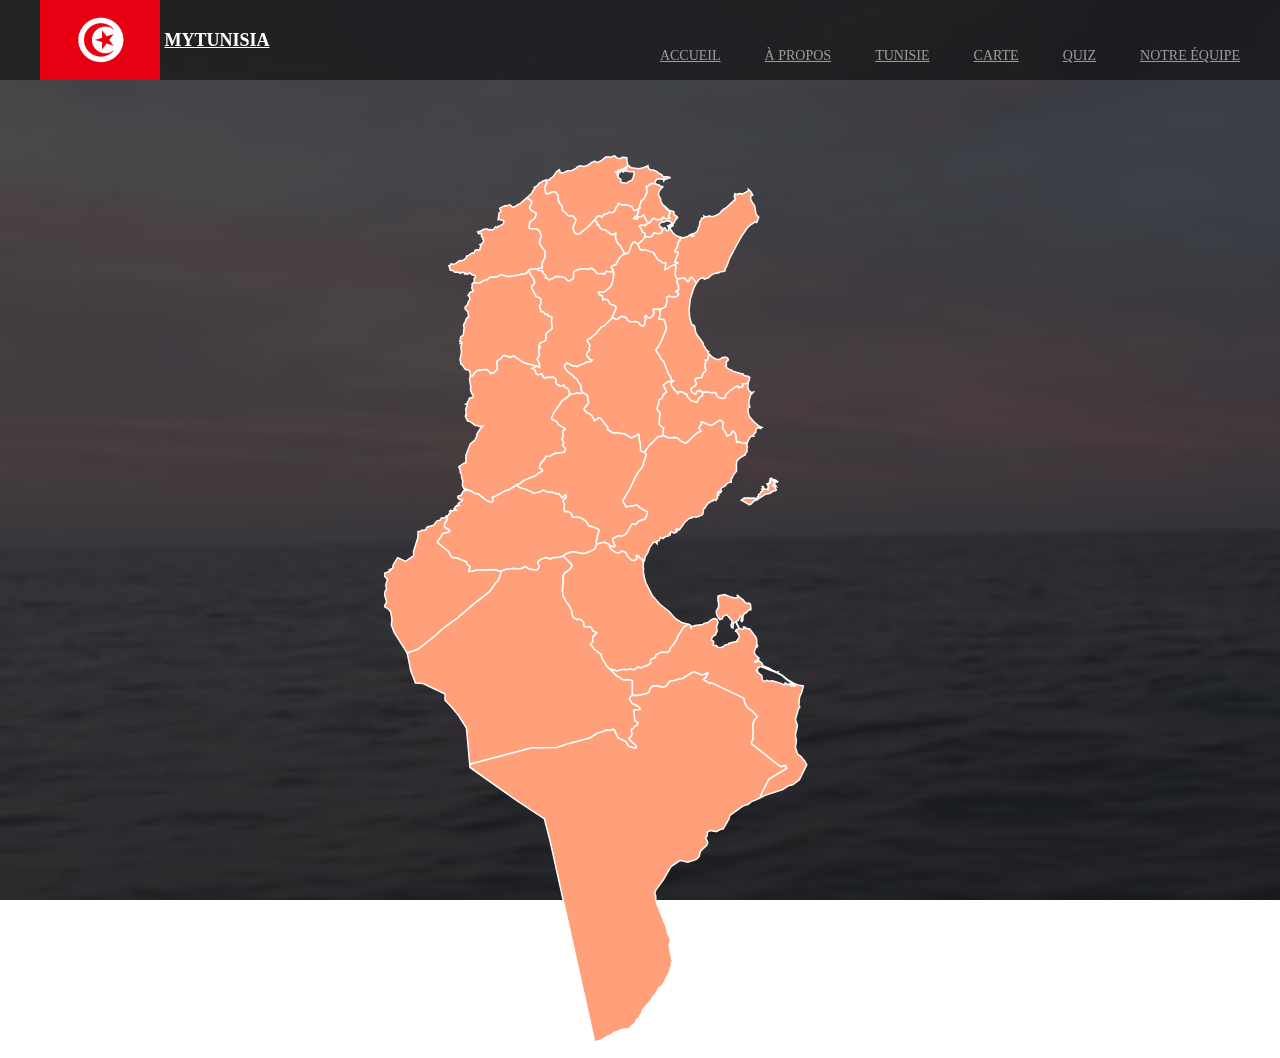
<file: carte.html>
<!DOCTYPE html>
<html>

<head>
	<meta charset="utf-8">
	<meta name="viewport" content="width=device-width, initial-scale=1.0, maximum-scale=1.0, minimal-ui"/>

	<link rel="stylesheet" href="carte.css">
</head>



<body>
	
    <nav class="nav">
        <span id="brand">
        <img src="flag.png" width="120" height="80">
            <a href="index.html">MyTunisia</a>
      </span>

        <ul id="menu">
            <li><a href="index.html">Accueil</a></li>
            <li><a href="index.html">À propos</a></li>
            <li><a href="tunisie.html">Tunisie</a></li>
            <li><a href="#carte">Carte</a></li>
            <li><a href="quizz.html">Quiz</a></li>
            <li><a href="index.html">Notre équipe</a></li>
        </ul>

    <div id="toggle">
        <div class="span">menu</div>
    </div>

    </nav>

    <div id="resize">
        <div class="close-btn">close</div>

        <ul id="menu">
            <li><a href="index.html">Accueil</a></li>
            <li><a href="index.html">À propos</a></li>
            <li><a href="tunisie.html">Tunisie</a></li>
            <li><a href="#carte">Carte</a></li>
            <li><a href="quizz.html">Quiz</a></li>
            <li><a href="index.html">Notre équipe</a></li>
        </ul>
    </div>


    <div class="background">
    	<img src="mer.jpg" width="1920" height="1080">

    </div>




    <div class="title">
    	
    </div>

	<div class="map" id="map">
		<div class="map__image">
			<svg xmlns="http://www.w3.org/2000/svg" xmlns:amcharts="http://amcharts.com/ammap" xmlns:xlink="http://www.w3.org/1999/xlink" version="1.1" viewBox="0 0 300 620">

				<a id="Gouv-11" xlink:title="Tunis" xlink:href="https://fr.wikipedia.org/wiki/Gouvernorat_de_Tunis">
					<path d="M187.977,52.438L190.877,54.991L194.047,55.93L194.222,56.508L193.932,57.085L194.337,58.072L196.329,59.492L196.6,60.166L195.633,60.623L195.575,61.249L194.724,62.067L194.686,62.933L194.279,63.053L193.893,64.063L193.12,64.856L193.583,65.361L193.41,65.578L192.292,64.875L191.38,64.88L193.235,63.823L192.288,63.39L192.153,62.813L191.438,62.476L189.707,62.143L187.884,62.553L187.446,63.003L186.152,62.821L185.122,63.575L184.446,64.511L184.43,65.337L185.174,66.572L186.005,66.347L186.063,67.164L185.638,67.477L186.367,67.91L186.367,67.91L186.352,69.492L185.63,70.396L183.444,70.807L180.932,70.388L179.358,72.661L177.853,73.142L174.808,72.716L174.808,72.716L174.624,70.778L174.222,70.187L172.802,69.652L171.902,66.783L170.849,65.945L171.038,65.375L172.293,64.925L174.942,65.19L176.002,64.116L177.488,63.627L177.488,63.627L178.968,62.122L179.752,60.692L180.888,60.49L183.049,61.625L184.51,61.143L185.983,61.236L185.958,60.646L187.157,59.526L187.657,60.435L190.849,60.607L191.4,59.898L190.486,58.997L191.469,56.892L191.021,56.483L190.952,55.71L189.284,54.414L187.938,52.438L187.938,52.438z"/>
				</a>
				<a id="Gouv-12" xlink:title="L'Ariana" xlink:href="https://fr.wikipedia.org/wiki/Gouvernorat_de_l%27Ariana">
					<path d="M169.833,54.63l1.567,-1.148l-0.507,-0.727l1.025,-2.648l0.099,-1.184l2.01,-1.568l1.898,-3.771l0.034,-2.773l-0.568,-1.253l0.295,-0.574l0.684,0.247l1.331,-1.366l1.675,-0.8l2.511,0.287l0,0l1.469,0.785l0.889,-0.048l0.812,1.086l1.604,0.048l0.02,0.338l-2.126,2.244L183.705,44l0.464,1.665l0.986,1.519l0.29,2.122l1.179,1.904l1.315,1.229l0,0l1.346,1.977l1.668,1.296l0.069,0.773l0.448,0.408l-0.983,2.105l0.914,0.902l-0.552,0.708l-3.191,-0.172l-0.5,-0.909l-1.199,1.119l0.025,0.591l-1.474,-0.094l-1.461,0.482l-2.161,-1.134l-1.136,0.202l-0.784,1.43l-1.48,1.505l0,0l-1.757,-1.315L173.8,58.2l-1.726,1.312l-2.065,0.244l-0.334,0.353l-0.049,1.055l-2.435,-0.535l0.587,-0.512l0.127,-0.754l1.063,-0.371l0.663,-0.79l0.782,-2.407L169.833,54.63z"/>
				</a>

				<a id="Gouv-13" xlink:title="Ben Arous" xlink:href="https://fr.wikipedia.org/wiki/Gouvernorat_de_Ben_Arous">
					<path d="M192.208,65.521L192.558,65.849L191.515,66.708L191.631,67.453L193.603,70.384L195.381,71.874L198.716,73.267L198.716,73.267L198.235,75.46L197.35,75.99L196.378,79.98L194.728,82.202L194.875,82.663L196.395,82.812L196.941,83.254L197.015,83.968L194.765,89.796L196.592,90.077L196.828,90.416L195.032,91.367L195.032,91.367L191.955,92.65L189.411,94.536L188.102,94.922L188.756,90.422L186.354,90.226L184.686,88.874L183.24,88.236L180.602,83.575L174.503,81.46L172.218,81.713L171.479,81.335L169.932,77.901L169.932,77.901L173.355,74.809L174.808,72.716L174.808,72.716L177.853,73.142L179.358,72.661L180.932,70.388L183.444,70.807L185.63,70.396L186.352,69.492L186.367,67.91L186.367,67.91L186.972,67.91L187.919,67.284L187.339,67.381L187.571,66.852L188.189,66.972L189.098,68.414L189.601,68.871L190.162,68.847L190.703,68.005L190.567,66.395L189.968,65.626L190.529,65.385L191.195,65.795L191.341,66.299L191.689,65.563z"/>
				</a>

				<a id="Gouv-14" xlink:title="La Manouba" xlink:href="https://fr.wikipedia.org/wiki/Gouvernorat_de_la_Manouba">
					<path d="M141.051,61.564L142.609,59.487L143.684,58.84L145.135,58.92L145.632,59.793L147.494,57.683L149.504,57.292L150.578,56.302L152.165,56.71L153.864,56.16L154.423,55.597L155.267,53.398L156.399,52.199L156.598,50.863L157.173,50.316L158.854,51.458L162.174,51.409L165.557,52.274L166.063,52.656L167.394,55.152L169.833,54.63L169.833,54.63L170.413,55.794L169.631,58.201L168.968,58.991L167.905,59.362L167.778,60.116L167.191,60.628L169.626,61.163L169.675,60.108L170.009,59.755L172.074,59.512L173.8,58.2L175.73,62.312L177.488,63.627L177.488,63.627L176.002,64.116L174.942,65.19L172.293,64.925L171.038,65.375L170.849,65.945L171.902,66.783L172.802,69.652L174.222,70.187L174.624,70.778L174.808,72.716L174.808,72.716L173.355,74.809L169.932,77.901L169.932,77.901L169.276,77.175L167.766,76.39L166.911,76.566L165.768,78.162L164.418,82.281L163.906,82.988L163.291,83.757L162.452,84.141L161.151,84.102L161.151,84.102L157.948,78.545L156.582,77.342L155.476,75.287L154.959,73.146L155.119,70.621L154.204,70.845L153.5,71.497L152.42,71.44L148.304,68.356L146.231,67.929L144.879,67.22L143.705,64.7L142.865,65.073L142.553,64.899L142.674,63.597z"/>
				</a>

				<a id="Gouv-21" xlink:title="Nabeul" xlink:href="https://fr.wikipedia.org/wiki/Gouvernorat_de_Nabeul">
					<path  d="M235.787,79.095l-4.505,8.516l-1.624,4.791l-1.141,1.7l-0.134,1.417l-1.219,0.569l-1.933,0.192l-1.218,0.742l-1.16,-0.12l-2.417,0.933l-1.604,0.885l-1.276,1.435l-2.688,1.052l-0.309,0.072l-0.097,-0.455l-0.715,-0.478l-1.817,0.406l-1.392,1.172l-1.276,1.841l0,0l-3.131,-3.675l-0.544,-0.145l-0.883,1.077l-0.265,1.309l-0.588,0.496l-0.529,-0.025l-2.279,-2.283l-4.445,0.524l0,0l-0.776,-0.505l-0.885,-1.983l0.45,-5.848l-0.354,-1.34l0,0l1.795,-0.951l-0.236,-0.339l-1.827,-0.28l2.25,-5.829l-0.074,-0.714l-0.546,-0.442l-1.519,-0.149l-0.147,-0.461l1.65,-2.221l0.972,-3.99l0.885,-0.53l0.481,-2.194l0,0l1.866,0.216l3.383,-1.104l0.812,-0.816l1.604,1.249l0.909,-0.384l0.193,-0.624l-0.966,-0.145l0.097,0.313l-0.309,0.144l-1.083,-0.769l3.287,-1.153l1.585,-1.417l0.348,-2.019l0.502,-0.36l0.522,-2.116l0.02,-1.467l0.889,-1.035l0.348,-1.299l0.773,-0.048l0.986,-0.722l-0.271,-0.842l1.122,0.602l1.953,-0.361l0.483,-0.385l0.851,0.602l2.01,-0.073l2.861,-1.275l1.257,-0.77l1.991,-2.36l2.204,-1.301l2.958,-2.674l0.6,-0.145l-0.02,-0.723l1.566,-0.94l-0.097,-0.41l0.619,-0.482h0.754l-0.039,-1.422l-0.677,-0.434l0.058,-0.362l0.116,-0.482l-0.097,-0.554l0.329,-0.893l0.464,0.651l1.895,-0.651l1.431,-0.097l0.754,0.482l4.466,-2.316l-0.058,-1.062l1.682,1.496l0.097,0.724l0.909,0.917l0.232,0.892l-0.986,0.097l-0.271,0.53l-0.078,2.17L247,50.39l0.928,1.205l0.386,0.868l0.812,5.201l1.836,2.07l-1.333,3.464l-1.295,-0.241l-3.055,2.044l-2.185,2.139l-3.577,5.262L235.787,79.095z"/>
				</a>

				<a id="Gouv-22" xlink:title="Zaghouan" xlink:href="https://fr.wikipedia.org/wiki/Gouvernorat_de_Zaghouan">
					<path  d="M169.932,77.901L171.479,81.335L172.218,81.713L174.503,81.46L180.602,83.575L183.24,88.236L184.686,88.874L186.354,90.226L188.756,90.422L188.102,94.922L189.411,94.536L191.955,92.65L195.032,91.367L195.032,91.367L195.386,92.707L194.936,98.555L195.821,100.538L196.597,101.043L196.597,101.043L196.22,103.356L197.132,104.967L197.415,108.319L195.578,109.405L195.784,109.804L197.048,110.192L197.372,111.421L196.008,112.887L193.527,113.312L191.06,112.744L189.739,113.039L189.241,113.757L189.656,115.961L188.52,119.872L185.768,121.153L185.768,121.153L184.959,121.021L183.538,121.453L180.622,121.206L180.256,122.173L180.8,122.833L180.773,123.78L180.106,125.788L178.337,127.112L176.609,127.044L175.43,125.623L174.758,126.062L174.659,126.7L175.353,128.096L174.814,129.11L174.88,130.662L174.052,132.463L173.205,132.785L171.532,132.007L170.603,130.438L168.533,129.548L164.683,129.838L163.006,128.605L162.191,127.033L159.386,126.113L157.342,127.166L156.412,128.334L152.927,127.25L152.927,127.25L152.682,127.165L152.954,126.168L154.988,121.678L155.331,120.383L155.178,119.482L154.543,118.958L151.441,118.015L150.204,115.574L148.303,114.597L146.577,115.264L146.141,112.319L144.654,111.884L143.389,110.021L144.106,109.713L145.754,109.966L147.836,109.471L151.486,106.456L152.646,104.181L153.362,101.628L153.832,97.43L153.43,95.365L153.43,95.365L152.066,93.442L152.354,92.648L155.438,91.156L157.546,86.97L160.404,84.395L161.151,84.102L161.151,84.102L162.452,84.141L163.291,83.757L163.906,82.988L164.418,82.281L165.768,78.162L166.911,76.566L167.766,76.39L169.276,77.175z"/>
				</a>

				<a id="Gouv-23" xlink:title="Bizerte" xlink:href="https://fr.wikipedia.org/wiki/Gouvernorat_de_Bizerte">
					<path d="M154.125,18.672l0.831,0.218l0.812,1.113l1.257,0.291l1.778,0.048l0.348,-0.654l1.256,-0.145l2.146,0.315l0.174,2.565l0.734,2.613l-0.963,0.647l-0.371,0.707l-1.237,0.314v0.508l-0.561,0.169l-0.522,0.193l-0.464,-0.024l-0.657,0.145l-0.406,0.339l-1.488,0.145l-0.217,0.941l0.313,0.05l1.079,-0.767l0.68,-0.007l-0.715,1.427l-0.928,0.29l-1.314,-0.87l-0.542,0.242l1.238,0.87l-0.213,0.871l0.425,-0.024l0.426,-0.604l-0.29,2.417l1.74,1.281l0.251,0.604l-0.29,1.039l0.58,0.604l3.499,0.458l1.45,-1.255l1.895,-0.676l0.947,-1.643l0.754,-2.948l-0.464,-1.233l-2.552,0.048l-2.281,-0.725l-1.314,0.218l-0.561,0.58l-0.928,-0.145l0.097,-0.58l0.503,0.121l0.657,-0.435l-0.155,-0.532l1.779,-0.653l0.58,-1.258l0.734,-0.629l0.891,0.238l0.037,0.609l1.179,0.483l4.601,0.702l2.629,-0.436l3.828,-1.621l-0.058,0.992l1.237,1.668l2.417,0.217l2.204,0.919l0.832,0.822l2.977,1.716l0.058,0.58l0.638,0.532h2.3l2.088,0.435l-0.02,0.266l-0.619,-0.024l-1.604,0.773l-1.199,0.024l-0.135,0.459l-0.542,0.749l-0.174,-1.305l-4.659,0.314l-1.199,2.005l0.522,0.978l0,0l-2.511,-0.287l-1.675,0.8l-1.331,1.366l-0.684,-0.247l-0.295,0.574l0.568,1.253l-0.034,2.773l-1.898,3.771l-2.01,1.568l-0.099,1.184l-1.025,2.648l0.507,0.727l-1.567,1.148l0,0l-2.439,0.522l-1.332,-2.496l-0.505,-0.382l-3.383,-0.866l-3.319,0.05l-1.682,-1.143l-0.575,0.547l-0.199,1.336l-1.132,1.199l-0.844,2.199l-0.559,0.563l-1.699,0.55l-1.587,-0.408l-1.073,0.99l-2.011,0.392l-1.862,2.11l-0.497,-0.873l-1.451,-0.081l-1.075,0.647l-1.558,2.077l0,0l-5.089,5.41l-2.393,1.643l-2.459,2.286l-1.401,0.296l-0.859,-0.223l-0.524,-0.601l-0.694,0.088l-1.179,-3.726l2.12,-4.958l-0.26,-0.728l-1.814,-2.148l-2.976,-0.015l-1.965,-2.144l-2.031,-1.409l-0.303,-2.942l-2.227,-2.664l-0.423,-4.126l-1.714,-2.961l-2.505,0.219l-2.224,1.234l-1.707,-0.022l-0.841,-3.909l0.021,-0.662l1.276,-2.204l0.123,-0.813l-0.587,-1.515l0,0l2.521,-0.314l0.212,-0.628l2.088,-1.377l2.281,-3.36l1.798,-1.451l0.599,1.113l-0.039,0.846l2.3,0.242l2.707,-1.402l3.016,-0.242l2.9,-1.596l0.851,-0.943l1.643,-0.604l2.572,0.581l2.339,-0.677l2.919,-2.202l2.146,-0.798l0.87,0.919l1.373,-0.266l2.165,-1.186l3.016,-2.299l1.295,0.218l0.483,-0.315l1.043,0.436L154.125,18.672z"/>
				</a>

				<a id="Gouv-31" xlink:title="Béja" xlink:href="https://fr.wikipedia.org/wiki/Gouvernorat_de_Zaghouan">
					<path  d="M108.415,34.973L109.002,36.488L108.879,37.3L107.603,39.504L107.583,40.166L108.424,44.075L110.13,44.097L112.354,42.863L114.859,42.644L116.574,45.605L116.997,49.731L119.224,52.395L119.526,55.337L121.558,56.746L123.522,58.89L126.498,58.905L128.313,61.053L128.572,61.781L126.453,66.738L127.632,70.464L128.326,70.376L128.85,70.977L129.708,71.2L131.109,70.904L133.569,68.618L135.962,66.975L141.051,61.564L141.051,61.564L142.674,63.597L142.553,64.899L142.865,65.073L143.705,64.7L144.879,67.22L146.231,67.929L148.304,68.356L152.42,71.44L153.5,71.497L154.204,70.845L155.119,70.621L154.959,73.146L155.476,75.287L156.582,77.342L157.948,78.545L161.151,84.102L161.151,84.102L160.404,84.395L157.546,86.97L155.438,91.156L152.354,92.648L152.066,93.442L153.43,95.365L153.43,95.365L152.999,96.134L151.749,96.348L148.802,95.994L148.133,97.046L148.153,97.655L147.111,98L146.385,97.448L144.002,97.607L142.425,97.307L141.04,95.517L138.949,93.889L137.042,94.637L133.682,94.328L130.329,94.749L127.792,95.661L127.035,96.508L126.904,100.541L126.163,101.343L123.513,102.497L121.97,101.339L121.252,100.344L118.507,99.628L115.193,99.372L113.049,100.845L110.618,101.671L109.894,101.39L108.865,100.388L108.144,100.375L108.208,98.693L106.673,97.3L106.183,95.958L105.558,95.496L103.318,95.385L102.374,94.247L102.374,94.247L105.897,93.495L105.994,89.936L107.688,86.784L107.854,82.802L104.92,78.799L104.081,76.894L104.299,74.711L105.445,72.192L103.691,68.44L101.979,67.599L97.287,67.263L97.057,66.79L97.646,62.846L100.415,60.94L101.542,59.104L101.882,57.166L98.25,54.962L97.558,53.303L97.576,52.539L98.775,50.563L98.856,49.064L95.682,46.747L95.682,46.747L99.065,43.47L99.646,42.095L101.173,40.164L101.192,39.851L100.728,39.657L102.545,38.74L104.247,36.64L105.02,36.543L105.813,35.818L107.475,35.094z"/>
				</a>

				<a id="Gouv-32" xlink:title="Jendouba" xlink:href="https://fr.wikipedia.org/wiki/Gouvernorat_de_Jendouba">
					<path  d="M95.682,46.747L98.856,49.064L98.775,50.563L97.576,52.539L97.558,53.303L98.25,54.962L101.882,57.166L101.542,59.104L100.415,60.94L97.646,62.846L97.057,66.79L97.287,67.263L101.979,67.599L103.691,68.44L105.445,72.192L104.299,74.711L104.081,76.894L104.92,78.799L107.854,82.802L107.688,86.784L105.994,89.936L105.897,93.495L102.374,94.247L102.374,94.247L97.846,94.771L96.967,95.373L96.967,95.373L95.324,97.287L93.657,97.997L91.891,97.981L90.736,98.457L83.221,99.632L78.619,98.238L74.723,99.995L71.217,99.78L68.974,101.702L66.454,102.191L64.108,104.012L60.041,103.539L60.041,103.539L60.488,102.834L60.358,100.693L61.252,99.72L61.108,98.776L58.826,98.272L57.365,96.715L56.616,97.659L55.549,97.923L55.253,97.527L54.226,97.748L54.435,97.389L54.197,97.027L52.513,96.67L50.942,97.303L50.079,96.644L47.38,96.564L46.18,95.367L44.494,95.211L43.882,93.884L43.91,92.783L43.355,92.422L43.503,92.108L44.385,91.938L44.995,90.872L46.356,91.331L48.121,90.669L50.618,88.812L51.194,88.999L52.993,88.589L54.982,87.066L55.431,85.678L57.063,85.099L58.159,84.1L59.32,83.625L59.733,83.997L60.281,83.63L60.978,81.958L61.898,81.509L64.053,81.731L64.846,78.52L64.252,78.065L65.541,77.614L66.472,76.357L66.762,75.02L66.312,74.728L65.949,73.41L65.292,72.623L65.185,71.721L65.562,71.111L64.819,70.467L63.386,70.7L62.755,69.605L65.884,68.485L66.595,67.846L69.5,67.682L69.991,68.297L71.45,67.945L72.776,68.386L74.71,66.165L75.59,66.79L76.368,65.877L76.907,65.907L79.653,64.345L80.349,62.639L79.048,61.462L78.432,61.735L76.88,61.13L76.447,61.284L77.045,56.933L77.225,56.541L78.467,55.994L77.653,54.483L77.606,53.69L80.932,52.004L83.947,51.763L84.199,51.378L85.997,52.943L87.099,52.919L90.114,51.088L90.83,50.968z"/>
				</a>

				<a id="Gouv-33" xlink:title="Le Kef" xlink:href="https://fr.wikipedia.org/wiki/Gouvernorat_du_Kef">
					<path  d="M96.967,95.373L98.272,98.539L100.009,100.489L100.981,103.498L100.699,104.262L98.876,106.222L98.89,107.128L101.898,112.742L104.514,113.882L105.098,114.67L104.893,115.683L105.17,117.589L104.165,119.125L105.275,122.863L107.067,123.104L108.029,124.801L109.581,124.632L109.963,125.75L112.48,126.582L112.216,129.845L112.801,134.167L108.748,137.496L108.438,138.345L108.64,140.262L108.316,142.175L107.229,142.924L105.294,143.559L104.214,144.692L103.701,146.549L104.682,146.689L104.473,147.402L103.521,148.251L104.078,151.412L103.864,152.729L102.535,154.692L104.095,157.561L104.224,160.446L102.012,159.464L102.012,159.464L95.74,157.893L92.834,156.829L86.972,152.715L84.053,153.632L81.272,152.378L79.654,152.554L78.405,154.52L76.915,155.224L75.523,156.471L75.961,160.409L75.779,161.623L73.478,164.013L72.631,163.949L71.609,164.61L69.76,162.497L68.608,161.749L62.627,162.349L60.538,164.208L59.266,166.101L57.823,166.174L57.823,166.174L57.449,162.808L56.196,161.924L55.035,161.875L54.5,161.22L54.219,161.298L52.36,158.614L51.317,158.002L51.447,157.259L50.904,155.205L51.879,150.349L51.485,145.971L52.158,144.236L50.959,144.266L51.716,143.207L50.681,142.781L51.18,141.893L51.244,140.216L52.141,139.27L53.07,138.971L53.615,133.824L53.291,131.992L53.486,131.276L54.16,130.438L55.195,127.492L56.648,126.29L56.188,123.101L54.458,121.341L54.215,120.075L55.841,118.437L56.407,116.502L57.387,115.01L57.359,113.299L57.012,112.595L56.222,112.244L57.431,110.383L58.322,109.655L59.324,109.507L59.406,109.031L59.91,108.889L59.14,108.158L58.77,106.993L59.117,105.905L58.873,104.655L60.041,103.539L60.041,103.539L64.108,104.012L66.454,102.191L68.974,101.702L71.217,99.78L74.723,99.995L78.619,98.238L83.221,99.632L90.736,98.457L91.891,97.981L93.657,97.997L95.324,97.287z"/>
				</a>

				<a id="Gouv-34" xlink:title="Siliana" xlink:href="https://fr.wikipedia.org/wiki/Gouvernorat_de_Siliana">
					<path  d="M102.374,94.247L103.318,95.385L105.558,95.496L106.183,95.958L106.673,97.3L108.208,98.693L108.144,100.375L108.865,100.388L109.894,101.39L110.618,101.671L113.049,100.845L115.193,99.372L118.507,99.628L121.252,100.344L121.97,101.339L123.513,102.497L126.163,101.343L126.904,100.541L127.035,96.508L127.792,95.661L130.329,94.749L133.682,94.328L137.042,94.637L138.949,93.889L141.04,95.517L142.425,97.307L144.002,97.607L146.385,97.448L147.111,98L148.153,97.655L148.133,97.046L148.802,95.994L151.749,96.348L152.999,96.134L153.43,95.365L153.43,95.365L153.832,97.43L153.362,101.628L152.646,104.181L151.486,106.456L147.836,109.471L145.754,109.966L144.106,109.713L143.389,110.021L144.654,111.884L146.141,112.319L146.577,115.264L148.303,114.597L150.204,115.574L151.441,118.015L154.543,118.958L155.178,119.482L155.331,120.383L154.988,121.678L152.954,126.168L152.682,127.165L152.927,127.25L152.927,127.25L146.985,132.867L145.684,133.096L142.413,137.322L138.538,140.614L136.167,141.883L136.174,142.636L137.986,145.586L137.361,147.487L137.781,148.631L135.718,151.207L135.83,152.164L136.276,153.07L138.149,155.011L139.68,155.321L139.092,155.952L138.44,156.509L135.714,156.737L133.902,157.891L130.836,158.981L129.81,159.87L128.857,159.358L126.875,159.5L122.855,157.533L121.967,157.67L120.876,159.166L121.051,160.311L122.092,162.013L124.04,164.006L126.138,165.304L127.94,167.461L128.963,167.75L130.598,170.823L131.761,172.051L132.159,175.234L132.702,176.729L132.702,176.729L133.117,177.337L131.98,177.893L129.255,177.337L127.892,177.893L124.844,178.289L124.844,178.289L123.957,178.1L124.254,177.404L123.486,175.186L121.896,173.717L120.876,173.548L120.467,172.277L119.075,172.717L117.458,172.561L115.316,171.312L115.014,170.422L115.325,168.561L113.703,167.081L112.795,166.732L112.129,167.071L109.256,166.87L107.736,167.537L106.928,167.055L105.465,164.6L103.799,165.287L102.778,165.222L101.954,164.667L100.922,161.953L99.083,160.906L101.128,160.164L102.012,159.464L102.012,159.464L104.224,160.446L104.095,157.561L102.535,154.692L103.864,152.729L104.078,151.412L103.521,148.251L104.473,147.402L104.682,146.689L103.701,146.549L104.214,144.692L105.294,143.559L107.229,142.924L108.316,142.175L108.64,140.262L108.438,138.345L108.748,137.496L112.801,134.167L112.216,129.845L112.48,126.582L109.963,125.75L109.581,124.632L108.029,124.801L107.067,123.104L105.275,122.863L104.165,119.125L105.17,117.589L104.893,115.683L105.098,114.67L104.514,113.882L101.898,112.742L98.89,107.128L98.876,106.222L100.699,104.262L100.981,103.498L100.009,100.489L98.272,98.539L96.967,95.373L96.967,95.373L97.846,94.771z"/>
				</a>

				<a id="Gouv-41" xlink:title="Kairouan" xlink:href="https://fr.wikipedia.org/wiki/Gouvernorat_de_Kairouan">
					<path  d="M185.768,121.153L184.918,122.192L184.912,125.451L184.095,127.117L184.083,127.858L187.102,128.135L187.703,128.572L189.03,132.803L189.106,134.696L185.586,143.008L184.06,146.008L182.314,148.212L182.126,149.056L184.633,152.345L185.354,154.505L187.254,156.09L190.743,165.154L191.911,166.29L191.883,167.027L193.005,169.298L193.005,169.298L189.995,170.018L187.016,172.124L189.325,176.64L186.771,178.946L186.47,180.668L184.091,182.281L183.938,184.572L182.945,187.74L183.239,189.056L185.044,190.75L184.518,194.202L184.385,198.511L187.321,201.041L186.778,204.194L187.226,206.04L187.226,206.04L186.826,205.891L185.857,206.546L184.105,206.625L182.616,207.476L180.943,209.544L177.338,212.864L174.664,216.95L174.664,216.95L172.856,216.736L171.797,216.196L171.632,211.974L170.848,208.417L170.76,205.257L170.267,205.074L169.012,206.057L165.572,207.496L160.558,204.643L159.009,204.74L155.816,203.969L154.296,204.242L152.787,203.871L149.643,202.02L149.923,200.799L149.377,199.882L147.506,197.808L145.86,195.286L144.663,194.369L143.761,194.092L140.965,196.163L138.999,192.299L135.584,190.412L134.115,188.767L133.945,187.699L136.086,185.369L136.902,184.209L136.896,183.607L136.095,178.937L133.272,177.388L132.702,176.729L132.702,176.729L132.159,175.234L131.761,172.051L130.598,170.823L128.963,167.75L127.94,167.461L126.138,165.304L124.04,164.006L122.092,162.013L121.051,160.311L120.876,159.166L121.967,157.67L122.855,157.533L126.875,159.5L128.857,159.358L129.81,159.87L130.836,158.981L133.902,157.891L135.714,156.737L138.44,156.509L139.092,155.952L139.68,155.321L138.149,155.011L136.276,153.07L135.83,152.164L135.718,151.207L137.781,148.631L137.361,147.487L137.986,145.586L136.174,142.636L136.167,141.883L138.538,140.614L142.413,137.322L145.684,133.096L146.985,132.867L152.927,127.25L152.927,127.25L156.412,128.334L157.342,127.166L159.386,126.113L162.191,127.033L163.006,128.605L164.683,129.838L168.533,129.548L170.603,130.438L171.532,132.007L173.205,132.785L174.052,132.463L174.88,130.662L174.814,129.11L175.353,128.096L174.659,126.7L174.758,126.062L175.43,125.623L176.609,127.044L178.337,127.112L180.106,125.788L180.773,123.78L180.8,122.833L180.256,122.173L180.622,121.206L183.538,121.453L184.959,121.021z"/>
				</a>

				<a id="Gouv-42" xlink:title="Kassérine" xlink:href="https://fr.wikipedia.org/wiki/Gouvernorat_de_Kasserine">
					<path  d="M57.823,166.174L59.266,166.101L60.538,164.208L62.627,162.349L68.608,161.749L69.76,162.497L71.609,164.61L72.631,163.949L73.478,164.013L75.779,161.623L75.961,160.409L75.523,156.471L76.915,155.224L78.405,154.52L79.654,152.554L81.272,152.378L84.053,153.632L86.972,152.715L92.834,156.829L95.74,157.893L102.012,159.464L102.012,159.464L101.128,160.164L99.083,160.906L100.922,161.953L101.954,164.667L102.778,165.222L103.799,165.287L105.465,164.6L106.928,167.055L107.736,167.537L109.256,166.87L112.129,167.071L112.795,166.732L113.703,167.081L115.325,168.561L115.014,170.422L115.316,171.312L117.458,172.561L119.075,172.717L120.467,172.277L120.876,173.548L121.896,173.717L123.486,175.186L124.254,177.404L123.957,178.1L124.844,178.289L124.844,178.289L124.993,178.461L122.874,180.018L122.417,180.747L119.573,182.422L113.523,191.02L112.344,194.038L112.428,194.842L112.929,195.432L113.771,195.531L115.701,196.618L116.666,198.385L121.328,201.363L121.393,201.947L119.824,202.771L119.657,203.36L120.054,205.007L119.787,205.714L120.075,206.762L119.294,208.007L120.37,210.707L119.813,212.487L120.887,213.971L121.63,214.423L121.484,215.522L120.778,216.896L119.626,217.344L114.182,217.972L111.126,219.749L108.555,219.894L107.654,221.667L104.91,224.811L104.33,226.664L104.184,227.556L106.125,229L106.052,229.921L103.285,231.225L101.349,233.005L93.992,235.895L90.999,238.111L88.677,239.186L88.677,239.186L83.832,242.243L80.878,243.092L75.131,246.318L72.572,247.335L73.115,249.386L72.859,250.28L71.292,250.396L69.409,249.824L68.141,249.03L63.019,244.972L61.462,244.945L59.071,243.575L53.347,241.198L53.347,241.198L52.47,239.193L52.777,236.617L51.892,233.556L51.821,231.713L51.038,230.638L51.042,229.109L50.084,226.839L53.691,224.311L54.827,224.457L54.841,219.272L57.706,211.669L60.83,209.05L61.839,207.146L62.272,204.858L64.47,201.39L66.111,199.664L63.706,199.902L62.379,199.193L61.109,199.149L57.764,196.602L56.035,196.285L54.56,193.45L54.585,192.389L54.987,192.418L55.054,190.885L54.742,188.081L55.79,185.525L55.614,185.032L54.823,184.881L55.697,184.312L57.278,180.925L59.604,180.301L59.75,178.814L58.839,177.96L57.912,175.498L58.142,173.537L57.286,168.089z"/>
				</a>

				<a id="Gouv-43" xlink:title="Sidi Bouzid" xlink:href="https://fr.wikipedia.org/wiki/Gouvernorat_de_Sidi_Bouzid">
					<path  d="M132.702,176.729L133.272,177.388L136.095,178.937L136.896,183.607L136.902,184.209L136.086,185.369L133.945,187.699L134.115,188.767L135.584,190.412L138.999,192.299L140.965,196.163L143.761,194.092L144.663,194.369L145.86,195.286L147.506,197.808L149.377,199.882L149.923,200.799L149.643,202.02L152.787,203.871L154.296,204.242L155.816,203.969L159.009,204.74L160.558,204.643L165.572,207.496L169.012,206.057L170.267,205.074L170.76,205.257L170.848,208.417L171.632,211.974L171.797,216.196L172.856,216.736L174.664,216.95L174.664,216.95L175.67,218.788L173.73,224.551L173.735,225.573L172.417,227.852L169.648,231.361L169.753,232.161L168.634,233.226L165.172,240.807L160.04,249.324L160.24,250.407L162.154,253.609L166.523,253.022L168.979,252.246L170.105,252.841L171.306,254.233L176.41,257.086L176.146,259.167L174.649,262.018L170.79,263.158L168.534,265.554L166.764,264.985L165.876,265.506L163.306,270.156L161.654,272.312L159.165,273.321L157.083,273.122L153.581,274.757L153.085,275.548L153.966,278.243L154.821,279.575L154.383,280.437L153.252,280.557L150.844,279.433L150.844,279.433L150.659,278.818L147.464,277.424L142.626,278.508L142.626,278.508L141.787,277.393L142.528,275.424L143.168,271.6L144.083,269.54L143.587,268.722L141.511,267.743L137.133,266.401L135.715,264.005L135.715,264.005L134.343,262.714L131.099,260.811L131.099,260.811L126.237,260.53L125.858,260.015L125.919,259.084L124.682,257.772L123.667,257.038L122.887,256.821L121.611,257.081L120.929,256.571L120.453,255.302L120.746,252.215L119.781,249.792L121.997,247.288L121.998,246.211L121.458,245.567L119.738,247.465L118.873,247.382L117.201,245.001L115.589,245.138L114.586,244.417L113.359,244.284L112.487,243.707L110.835,244.063L109.218,243.823L106.693,242.526L105.05,243.496L100.415,244.784L98.64,243.618L96.743,243.023L95.372,241.964L92.683,241.492L90.055,240.334L88.677,239.186L88.677,239.186L90.999,238.111L93.992,235.895L101.349,233.005L103.285,231.225L106.052,229.921L106.125,229L104.184,227.556L104.33,226.664L104.91,224.811L107.654,221.667L108.555,219.894L111.126,219.749L114.182,217.972L119.626,217.344L120.778,216.896L121.484,215.522L121.63,214.423L120.887,213.971L119.813,212.487L120.37,210.707L119.294,208.007L120.075,206.762L119.787,205.714L120.054,205.007L119.657,203.36L119.824,202.771L121.393,201.947L121.328,201.363L116.666,198.385L115.701,196.618L113.771,195.531L112.929,195.432L112.428,194.842L112.344,194.038L113.523,191.02L119.573,182.422L122.417,180.747L122.874,180.018L124.993,178.461L124.844,178.289L124.844,178.289L127.892,177.893L129.255,177.337L131.98,177.893L133.117,177.337z"/>
				</a>

				<a id="Gouv-51" xlink:title="Sousse" xlink:href="https://fr.wikipedia.org/wiki/Gouvernorat_de_Sousse">
					<path  d="M196.597,101.043l4.445,-0.524l2.279,2.283l0.529,0.025l0.588,-0.496l0.265,-1.309l0.883,-1.077l0.544,0.145l3.131,3.675l0,0l-1.953,3.824l-2.185,6.972l-0.792,6.988l0.348,5.147l1.199,4.405l0.619,0.904l0.657,-0.023l0.773,0.547l0.832,4.235l0.947,1.855l4.099,5.49l0.135,1.473l0.967,1.14l0.638,1.52l1.759,1.543l-0.271,0.095l-0.058,0.902l1.066,0.93l0,0l-0.95,1.031l0.203,0.869l-0.646,1.964l-1.429,0.01l0.392,1.117l-0.396,0.77l-0.166,3.3l0.523,1.013l-0.045,0.707l-1.722,1.793l-0.893,2.552l-0.845,0.434l-3.015,0.435l-0.598,0.682l-0.073,0.912l0.887,1.494l-0.19,0.972l-0.568,0.725l-3.041,2.081l0.696,2.318l1.832,1.116l0.785,0.126l0.714,-1.872l2.052,-0.633l1.719,1.401l0,0l0.168,1.259l-0.263,1.015l-2.153,1.484l-1.456,2.992l-3.864,-1.025l-2.515,-2.739l-0.785,-2.035l-0.917,0.052l-1.672,-1.336l-0.538,0.24l-1.338,-0.413l-0.843,0.684l0.029,0.662l-0.566,0.019l-0.583,-1.213l-1.354,-1.221l-2.143,-2.844l-0.309,-1.276l0.203,-0.752l1.279,-1.264l-0.643,-0.02l0,0l-1.123,-2.271l0.028,-0.737l-1.167,-1.136l-3.489,-9.064l-1.901,-1.585l-0.721,-2.16l-2.506,-3.29l0.188,-0.843l1.746,-2.205l1.526,-3l3.521,-8.313l-0.077,-1.893l-1.327,-4.231l-0.601,-0.438l-3.019,-0.277l0.012,-0.741l0.816,-1.667l0.006,-3.258l0.85,-1.04l0,0l2.752,-1.281l1.137,-3.91l-0.415,-2.205l0.498,-0.718l1.321,-0.295l2.467,0.568l2.48,-0.424l1.364,-1.466l-0.324,-1.229l-1.264,-0.389l-0.206,-0.398l1.836,-1.086l-0.282,-3.352l-0.912,-1.61L196.597,101.043z"/>
				</a>

				<a id="Gouv-52" xlink:title="Monastir" xlink:href="https://fr.wikipedia.org/wiki/Gouvernorat_de_Monastir">
					<path  d="M218.059,151.71l1.605,1.519l2.765,1.637l0.966,0.19l0.947,-0.095l1.547,-0.665l0.444,-0.569l0.909,0.119l0.754,-0.498l1.72,0.379l0.29,0.427l0.638,0.688l-0.271,0.973l-0.716,0.166l-0.541,1.565l0.251,1.257l-0.561,0.355l0.831,1.446l2.049,1.375l1.063,0.118l0.812,0.758l4.157,1.208l1.044,0.308l1.546,0.189l0.251,0.64l1.218,0.853l1.469,0.071l1.527,0.734l0.232,0.284l-0.31,0.237l-0.019,1.184l-0.909,2.371l0,0l-3.598,0.548l0.503,1.052l-0.542,0.189l-0.135,0.71l-1.953,0.236l-0.445,0.402l-0.174,-0.591l-0.965,-0.626l-1.152,0.695l-3.968,2.706l-2.613,2.657l-0.021,1.571l-0.48,0.398l-1.832,0.216l-2.353,-0.531l-1.015,-0.992l-1.113,-2.431l-2.923,0.18l-2.457,-0.482l-3.268,0.188l0,0l-1.719,-1.401l-2.052,0.633l-0.714,1.872l-0.785,-0.126l-1.832,-1.116l-0.696,-2.318l3.041,-2.081l0.568,-0.725l0.19,-0.972l-0.887,-1.494l0.073,-0.912l0.598,-0.682l3.015,-0.435l0.845,-0.434l0.893,-2.552l1.722,-1.793l0.045,-0.707l-0.523,-1.013l0.166,-3.3l0.396,-0.77l-0.392,-1.117l1.429,-0.01l0.646,-1.964l-0.203,-0.869l0.95,-1.031l0,0L218.059,151.71z"/>
				</a>

				<a id="Gouv-53" xlink:title="Mahdia" xlink:href="https://fr.wikipedia.org/wiki/Gouvernorat_de_Mahdia">
					<path  d="M193.005,169.298l0.643,0.02l-1.279,1.264l-0.203,0.752l0.309,1.276l2.143,2.844l1.354,1.221l0.583,1.213l0.566,-0.019l-0.029,-0.662l0.843,-0.684l1.338,0.413l0.538,-0.24l1.672,1.336l0.917,-0.052l0.785,2.035l2.515,2.739l3.864,1.025l1.456,-2.992l2.153,-1.484l0.263,-1.015l-0.168,-1.259l0,0l3.268,-0.188l2.457,0.482l2.923,-0.18l1.113,2.431l1.015,0.992l2.353,0.531l1.832,-0.216l0.48,-0.398l0.021,-1.571l2.613,-2.657l3.968,-2.706l1.152,-0.695l0.965,0.626l0.174,0.591l0.445,-0.402l1.953,-0.236l0.135,-0.71l0.542,-0.189l-0.503,-1.052l3.598,-0.548l0,0l-0.058,2.812l0.696,2.081l1.566,1.348l1.276,-0.26l-1.005,1.159l-0.503,-0.024l-1.237,4.373l-0.193,2.291l0.677,2.22l-0.986,0.401l-0.29,1.652l0.599,3.398l0.947,1.51l3.229,3.607l3.054,2.38l1.585,0.66l-1.141,0.73l-0.986,-0.612l-1.237,0.495l-0.715,0.872v1.649l-0.657,0.188l-0.058,0.73l-0.542,0.118l-0.58,1.106l0.464,0.659h-1.875l-0.657,0.495l-2.03,4.11l0,0l-3.832,-0.201l-1.415,-0.682l-1.131,0.429l-0.578,-0.231l-0.595,-2.863l0.193,-1.244l-0.658,-1.841l-0.994,-1.239l-0.667,-0.188l-1.124,2.156l-2.539,1.27l-1.38,-3.124l-1.73,-2.23l0.417,-3.561l-0.331,-0.789l-1.91,-1.118l-5.041,3.356l-2.217,-0.117l-4.071,-1.816l-1.016,-0.095l0.173,1.273l-1.931,2.666l1.723,2.197l-2.087,0.792l-2.608,2.041l-4.807,4.663l-1.143,0.625l-2.939,-1.552l-2.58,-2.095l-1.752,-0.377l-3.706,0.346l-3.615,-1.49l0,0l-0.448,-1.845l0.543,-3.154l-2.936,-2.529l0.133,-4.309l0.527,-3.452l-1.805,-1.694l-0.294,-1.316l0.993,-3.167l0.154,-2.292l2.379,-1.613l0.301,-1.722l2.554,-2.306l-2.31,-4.516l2.979,-2.106L193.005,169.298z"/>
				</a>

				<a id="Gouv-61" xlink:title="Sfax" xlink:href="https://fr.wikipedia.org/wiki/Gouvernorat_de_Sfax">
					<path  d="M247.638,247.597l0.328,0.515l1.585,0.023l0.503,0.445l-0.078,0.375l-1.063,0.21l-1.624,1.053l-1.644,1.754l-0.64,0l-0.249,0.374l-5.49,-3.181l2.01,-1.521l0.58,0.257l2.223,-0.234l0.87,0.421l0.464,-0.375l1.527,0.164L247.638,247.597zM259.141,234.55l0.754,0.445l0.406,1.172l0.58,0.492l0.271,-0.281l-0.599,-0.563l0.155,-0.492l1.585,0.586l1.354,0.961l-0.193,0.305l-1.063,-0.727l-0.948,0.352l0.503,0.586l-0.522,0.281l0.212,0.656l1.005,1.64l-0.599,-0.281l-0.271,-0.609h-0.677l-0.271,-0.539l-0.406,0.258l0.406,0.328l-0.058,0.796l1.18,0.82l0.773,1.663l-0.561,0.515l-1.063,-0.21l-1.141,0.96l-0.928,-0.024l0.077,0.609l-0.425,0.328l-3.112,0.632l-5.156,3.236l-0.393,-1.34l0.793,-0.492l-0.039,-1.217l1.006,-0.328l0.696,-1.568l1.179,-0.515l-0.619,-1.077l1.005,0.047l-0.715,-1.804l0.735,0.094l0.251,1.031l1.083,0.703l1.933,0.14l-0.271,-0.796l0.348,-0.187l-0.155,-0.937l0.425,-0.352l-0.889,-0.75l-0.251,-0.797l0.87,0.164l0.503,-0.328l-0.174,-0.375l1.025,-0.046l-0.483,-1.336h0.677l-0.464,-1.336L259.141,234.55zM187.226,206.04l3.615,1.49l3.706,-0.346l1.752,0.377l2.58,2.095l2.939,1.552l1.143,-0.625l4.807,-4.663l2.608,-2.041l2.087,-0.792l-1.723,-2.197l1.931,-2.666l-0.173,-1.273l1.016,0.095l4.071,1.816l2.217,0.117l5.041,-3.356l1.91,1.118l0.331,0.789l-0.417,3.561l1.73,2.23l1.38,3.124l2.539,-1.27l1.124,-2.156l0.667,0.188l0.994,1.239l0.658,1.841l-0.193,1.244l0.595,2.863l0.578,0.231l1.131,-0.429l1.415,0.682l3.832,0.201l0,0l-0.135,1.231l0.444,1.199l-0.464,1.693l0.232,1.199l-1.218,1.786v0.682l-3.364,1.762l-2.262,2.302L236,224.649l0.097,4.999l-2.417,3.073l-0.29,1.267l-0.909,1.125l0.116,1.992l-1.721,0.375l-1.431,0.797l-0.812,1.265l-0.735,0.047l-0.271,0.539l-1.373,0.703l-0.677,0.75l-0.193,0.843l0.658,0.515l-0.619,1.335l-0.58,0.234l-0.271,-0.679l-0.29,0.211l-0.077,-0.819l-0.29,0.093l-0.677,1.358l0.136,0.421l0.792,0.328v0.515l-0.271,0.187l-0.193,-0.632h-0.561l0.232,2.341l-1.16,1.661l-0.986,-0.702l-0.445,0.07l-0.522,0.234l0.135,0.468l-0.29,0.304l-1.005,0.117l-0.986,0.912l-0.696,-0.117l-0.677,0.515l-0.174,0.982l-0.773,0.421l-0.87,1.848l-0.889,0.467l-0.367,3.085l-0.542,0.981l-2.997,1.308l-1.489,0.187l-1.914,-0.093l-0.754,0.63l-1.392,0.14l-2.784,2.359l-3.944,5.414l-0.734,0.117l-0.271,-0.583l-0.889,-0.28l-0.445,1.353l0.909,-0.513l-0.174,1.307l-1.991,0.886l-2.03,-1.003l-0.754,0.676l0.387,0.327l-0.212,0.956l-0.425,-0.466l-0.773,1.492l-1.972,0.303l-1.682,1.375l-1.702,-0.839l-0.812,2.214l-1.373,0.233l-0.058,1.817l-1.179,-1.235l-1.334,0.489l-2.281,3.028l-1.624,4.145l-1.47,2.188l-0.541,2.745l-0.213,0.326l-0.743,-0.209l0,0l0.003,-0.676l-2.441,-1.366l-0.176,-0.823l-1.479,-0.833l-0.471,0.398l0.609,1.394l-0.653,0.993l-0.599,0.471l-1.573,0.239l-0.989,-0.304l-2.404,-2.192l-1.421,-2.785l-2.4,-1.122l-1.74,1.127l-1.015,0.204l-1.679,-0.393L151.744,282l-0.9,-2.567l0,0l2.409,1.125l1.131,-0.12l0.438,-0.862l-0.855,-1.333l-0.881,-2.695l0.496,-0.791l3.502,-1.635l2.082,0.199l2.489,-1.009l1.651,-2.156l2.571,-4.65l0.888,-0.521l1.77,0.569l2.256,-2.396l3.859,-1.141l1.497,-2.851l0.264,-2.081l-5.104,-2.853l-1.201,-1.393l-1.125,-0.595l-2.456,0.776l-4.37,0.586l-1.914,-3.202l-0.2,-1.083l5.132,-8.517l3.462,-7.581l1.12,-1.064l-0.105,-0.8l2.769,-3.509l1.318,-2.279l-0.005,-1.022l1.94,-5.763l-1.006,-1.838l0,0l2.674,-4.085l3.605,-3.32l1.672,-2.068l1.489,-0.852l1.752,-0.079l0.969,-0.655L187.226,206.04z"/>
				</a>

				<a id="Gouv-71" xlink:title="Gafsa" xlink:href="https://fr.wikipedia.org/wiki/Gouvernorat_de_Gafsa">
					<path  d="M88.677,239.186L90.055,240.334L92.683,241.492L95.372,241.964L96.743,243.023L98.64,243.618L100.415,244.784L105.05,243.496L106.693,242.526L109.218,243.823L110.835,244.063L112.487,243.707L113.359,244.284L114.586,244.417L115.589,245.138L117.201,245.001L118.873,247.382L119.738,247.465L121.458,245.567L121.998,246.211L121.997,247.288L119.781,249.792L120.746,252.215L120.453,255.302L120.929,256.571L121.611,257.081L122.887,256.821L123.667,257.038L124.682,257.772L125.919,259.084L125.858,260.015L126.237,260.53L131.099,260.811L131.099,260.811L134.323,262.695L135.715,264.005L135.715,264.005L137.133,266.401L141.511,267.743L143.587,268.722L144.083,269.54L143.168,271.6L142.528,275.424L141.787,277.393L142.626,278.508L142.626,278.508L141.409,281.483L139.987,282.74L134.994,284.787L132.804,284.987L126.79,283.831L124.758,284.089L121.921,285.233L120.083,286.553L120.083,286.553L117.839,287.447L113.104,287.78L111.297,288.659L108.763,287.602L105.144,288.871L103.993,289.491L102.871,291.021L103.902,293.064L103.958,293.945L103.514,294.895L102.498,295.814L100.569,295.976L97.113,295.379L94.856,293.787L91.22,295.337L86.692,294.902L81.782,295.493L78.557,296.691L78.418,297.2L78.418,297.2L74.378,295.822L61.656,296.183L59.153,296.877L56.811,296.991L56.695,296.286L57.433,294.66L57.483,293.632L55.84,292.423L55.07,290.538L48.757,287.939L45.771,287.626L44.701,286.532L43.275,283.726L35.734,277.626L36.189,276.277L38.703,272.803L39.102,271.514L42.773,270.729L43.946,269.951L43.61,269.092L40.378,267.193L40.635,264.659L42.051,262.581L42.566,261.214L41.742,259.97L41.742,259.97L43.194,259.499L43.425,258.405L44.352,257.952L43.986,256.747L44.737,256.877L44.675,256.015L45.795,256.308L47.171,255.807L48.276,255.826L47.039,254.848L47.466,254.665L47.654,253.546L48.837,253.136L48.741,252.759L49.044,252.624L50.284,252.726L49.706,251.278L51.941,250.111L52.43,249.305L52.338,248.828L50.902,248.861L49.747,248.089L49.396,247.297L49.755,246.38L51.45,246.062L53.418,242.729L54.542,242.923L55.119,242.667L53.347,241.198L53.347,241.198L59.071,243.575L61.462,244.945L63.019,244.972L68.141,249.03L69.409,249.824L71.292,250.396L72.859,250.28L73.115,249.386L72.572,247.335L75.131,246.318L80.878,243.092L83.832,242.243z"/>
				</a>

				<a id="Gouv-72" xlink:title="Tozeur" xlink:href="https://fr.wikipedia.org/wiki/Gouvernorat_de_Tozeur">
					<path  d="M41.742,259.97L42.566,261.214L42.051,262.581L40.635,264.659L40.378,267.193L43.61,269.092L43.946,269.951L42.773,270.729L39.102,271.514L38.703,272.803L36.189,276.277L35.734,277.626L43.275,283.726L44.701,286.532L45.771,287.626L48.757,287.939L55.07,290.538L55.84,292.423L57.483,293.632L57.433,294.66L56.695,296.286L56.811,296.991L59.153,296.877L61.656,296.183L74.378,295.822L78.418,297.2L78.418,297.2L77.814,299.918L76.554,302.885L74.802,304.679L70.757,310.519L60.431,318.526L49.252,328.12L39.146,335.5L34.695,339.654L26.363,346.366L22.082,349.411L15.544,351.599L15.544,351.599L6.744,337.665L4.914,332.74L5.35,329.402L4.523,324.159L2.852,321.966L0.113,320.504L1.78,317.318L0.006,311.425L1.615,308.889L1.204,305.709L2.319,302.286L0.495,300.261L0,298.65L0.489,298.01L3.529,296.98L4.216,296.198L3.595,296.313L3.435,295.938L5.832,294.696L6.2,292.506L9.127,287.701L14.475,290.175L19.89,286.333L19.702,283.838L22.711,274.252L22.802,270.111L24.346,270.072L25.134,269.336L27.021,269.38L27.941,268.966L28.268,268.003L28.782,267.377L29.434,267.295L29.505,266.762L30.872,266.713L33.512,265.856L34.139,264.571L35.768,262.891L37.808,262.611L37.783,262.077L38.611,260.993L40.782,261.287L41.188,260.352z"/>
				</a>

				<a id="Gouv-73" xlink:title="Kébili" xlink:href="https://fr.wikipedia.org/wiki/Gouvernorat_de_K%C3%A9bili">
					<path  d="M120.083,286.553L125.264,291.833L126.124,293.247L124.35,295.653L121.259,297.912L120.035,299.513L120.154,302.196L119.487,309.454L119.95,313.467L122.603,318.152L123.654,319.066L124.954,321.676L125.772,323.444L125.909,325.398L126.979,328.096L128.35,328.485L129.199,329.26L129.806,328.875L131.901,329.078L133.729,331.027L133.998,333.567L134.958,334.194L138.083,333.835L138.743,334.368L140.017,336.73L142.545,337.948L139.815,340.856L139.901,343.884L138.243,345.68L140.139,347.896L140.574,348.95L145.159,352.138L146.398,355.928L148.048,358.12L149.129,360.278L151.36,362.345L151.36,362.345L155.141,366.175L156.778,367.422L157.671,367.565L158.685,368.765L160.8,369.562L163.205,369.324L165.23,369.58L166.424,370.449L166.354,379.858L166.354,379.858L165.018,380.914L164.493,382.906L165.444,383.663L166.233,385.507L168.143,386.093L170.962,387.792L171.716,388.865L171.465,389.368L167.853,389.591L167.376,390.196L167.949,396.403L168.234,397.012L169.903,397.914L170.188,398.465L169.548,399.842L167.932,400.662L166.982,402.114L166.068,402.512L165.622,403.116L166.202,405.897L165.27,407.761L164.106,408.561L164.464,409.479L168.599,413.527L169.166,414.329L168.917,415.157L168.075,415.312L164.199,414.203L163.236,413.28L162.18,410.993L156.672,408.435L154.308,403.18L153.445,402.738L150.591,403.512L148.475,403.207L146.779,404.204L143.194,405.078L137.974,408.447L122.521,412.592L115.922,414.878L98.579,415.16L57.396,426.087L57.396,426.087L55.207,401.826L49.958,393.501L44.514,386.85L40.839,383.143L40.916,379.011L26.189,372.006L21.071,371.706L17.927,363.51L15.544,351.599L15.544,351.599L22.082,349.411L26.363,346.366L34.695,339.654L39.146,335.5L49.252,328.12L60.431,318.526L70.757,310.519L74.802,304.679L76.554,302.885L77.814,299.918L78.418,297.2L78.418,297.2L78.557,296.691L81.782,295.493L86.692,294.902L91.22,295.337L94.856,293.787L97.113,295.379L100.569,295.976L102.498,295.814L103.514,294.895L103.958,293.945L103.902,293.064L102.871,291.021L103.993,289.491L105.144,288.871L108.763,287.602L111.297,288.659L113.104,287.78L117.839,287.447z"/>
				</a>

				<a id="Gouv-81" xlink:title="Gabès" xlink:href="https://fr.wikipedia.org/wiki/Gouvernorat_de_Gab%C3%A8s">
					<path  d="M142.626,278.508L147.464,277.424L150.659,278.818L150.844,279.433L150.844,279.433L151.744,282L155.042,284.204L156.721,284.597L157.736,284.394L159.476,283.266L161.875,284.388L163.296,287.172L165.7,289.365L166.689,289.668L168.263,289.429L168.861,288.958L169.514,287.965L168.905,286.571L169.376,286.173L170.855,287.006L171.031,287.829L173.472,289.194L173.469,289.871L173.469,289.871L173.168,289.731L173.013,290.08L173.632,290.754L173.748,291.661L173.478,293.8L173.864,295.381L173.651,296.938L174.328,300.91L175.353,304.555L179.625,312.999L184.749,318.908L190.916,323.771L195.014,328.468L199.402,331.197L203.653,332.325L203.653,332.325L200.91,333.994L200.215,334.963L196.656,340.772L196.374,342.124L193.626,346.3L191.956,348.082L191.251,350.169L189.991,351.272L185.705,350.993L182.122,352.844L182.069,353.719L181.393,354.916L179.226,355.674L178.505,356.256L178.6,358.39L176.156,360.14L173.155,360.911L172.38,361.78L169.882,360.971L168.303,362.41L167.157,362.742L164.874,362.36L162.143,362.859L161.46,362.484L159.408,362.716L156.283,363.639L151.36,362.345L151.36,362.345L149.129,360.278L148.048,358.12L146.398,355.928L145.159,352.138L140.574,348.95L140.139,347.896L138.243,345.68L139.901,343.884L139.815,340.856L142.545,337.948L140.017,336.73L138.743,334.368L138.083,333.835L134.958,334.194L133.998,333.567L133.729,331.027L131.901,329.078L129.806,328.875L129.199,329.26L128.35,328.485L126.979,328.096L125.909,325.398L125.772,323.444L124.954,321.676L123.654,319.066L122.603,318.152L119.95,313.467L119.487,309.454L120.154,302.196L120.035,299.513L121.259,297.912L124.35,295.653L126.124,293.247L125.264,291.833L120.083,286.553L120.083,286.553L121.921,285.233L124.758,284.089L126.79,283.831L132.804,284.987L134.994,284.787L139.987,282.74L141.409,281.483z"/>
				</a>

				<a id="Gouv-82" xlink:title="Médenine" xlink:href="https://fr.wikipedia.org/wiki/Gouvernorat_de_M%C3%A9denine">
					<path  d="M235.805,330.772l2.07,4.17l1.663,0.716l0.773,-0.022l0.87,-0.485l-0.019,-0.602l-0.425,0.162l-0.058,-0.439l1.237,0.093l0.638,0.67l1.373,0.509l0.909,-0.208l4.176,5.637l0.561,1.708l0.097,3.162l0.464,0.762l-0.812,0.069l0.599,0.808l-0.947,0.576l-0.928,2.237l-0.039,1.292l0.909,1.498l0.387,0.393l1.855,1.659l-1.72,1.912l-1.18,-0.022l0.136,0.668l1.333,-0.115l1.199,-1.06l2.301,1.98l0.522,1.521l4.466,1.819l1.837,1.289l2.95,1.362l0.858,-0.212l-0.831,0.53l-10.479,-3.983h-0.909l-0.425,0.461l-0.715,-0.139l-0.406,1.658l-0.657,0.046l0.387,1.404l0.425,-0.138l1.005,1.288l1.566,1.059l0.406,1.22l-0.077,1.242l0.734,1.356l0.909,0.253l1.508,-0.62l1.721,0.482l1.934,-0.229l6.921,2.092l0.947,0.805l0.928,-1.494l1.508,1.219l1.701,-0.621l-0.191,0.69l0.752,0.689l0.561,0.206l1.025,-0.735l0.155,0.552l1.141,0.322l-0.02,-0.392l-0.464,-0.16l0.077,-0.368l-0.348,-0.322l-0.967,-0.413l-0.773,0.345l0.02,-1.104l-0.677,-0.437l-1.721,-0.897l-4.563,-3.91l-2.204,-1.013l-0.078,-0.507l0.387,-0.299L264,365l2.275,1.166l3.731,3.014l4.582,2.69l3.383,1.356l2.814,0.322l-0.942,4.208l-1.531,3.318l-0.531,5.617l0.488,0.384l0.103,1.004l-0.9,1.051l-1.922,6.938l1.282,4.092l-1.309,6.37l0.679,3.873l-0.683,4.217l1.369,4.46l2.336,1.832l2.437,2.869l1.476,2.687l-4.937,9.913l-4.449,3.449l-2.672,0.556L267,442.979l-11.29,3.739l-4.039,1.908l0,0l1.265,-3.263l4.762,-9.426l11.874,-7.121l-0.716,-1.771l-3.374,0.728l-19.552,-15.545l0.161,-1.352l0.907,-1.468l-0.054,-3.313l0.303,-1.409l-0.438,-2.531l0.243,-3.658l1.125,-2.282l1.176,-1.101l0.47,-1.014l-3.548,-4.02l-1.295,-0.607l-1.743,-1.49l-1.611,-2.73l-0.734,-3.449l-19.07,-9.086l-2.94,-1.206l-0.425,0.631l-4.809,-2.935l1.785,-1.259l0.666,-1.764l0.779,-0.607l-0.169,-0.871l-1.813,0.987l-2.167,0.618l-4.29,-1.822h-1.572l-1.175,0.555l-5.956,3.747l-3.241,0.576l-2.191,0.768l-2.208,0.081l-0.961,0.611l-1.438,2.104l-1.326,1.201l-1.568,0.547l-4.078,-1.208l-2.588,0.291l-0.875,0.426l-0.773,0.995l-0.59,1.094l-0.122,1.13l-0.563,0.736l-1.622,0.65l-6.001,1.283l-3.238,-0.219l0,0l0.07,-9.409l-1.194,-0.869l-2.026,-0.256l-2.405,0.237l-2.115,-0.797l-1.014,-1.199l-0.893,-0.144l-1.638,-1.247l-3.781,-3.83l0,0l4.923,1.294l3.125,-0.923l2.053,-0.231l0.682,0.375l2.731,-0.499l2.283,0.382l1.146,-0.332l1.579,-1.439l2.498,0.81l0.775,-0.869l3,-0.771l2.444,-1.75l-0.095,-2.134l0.721,-0.582l2.167,-0.758l0.676,-1.197l0.053,-0.875l3.583,-1.851l4.286,0.279l1.26,-1.104l0.704,-2.087l1.671,-1.782l2.748,-4.176l0.282,-1.352l3.559,-5.81l0.695,-0.969l2.743,-1.669l0,0l1.723,0.722l-0.039,1.456l0.29,0.509l0.29,-1.271l0.599,0.115l1.779,-0.739l5.258,-0.602l0.773,-0.786l2.571,-0.531l2.281,-1.873l1.392,-0.671l1.412,-0.139l0.889,0.509l0.851,1.966l-1.005,2.89l0.368,3.305l-0.715,0.785l-0.29,1.571l-0.542,-0.023l-1.875,1.64l-0.406,1.824l0.851,0.323l0.696,0.762l-0.329,2.376l2.107,0.162l0.928,1.131l2.784,0.185l0.329,-0.623l0.986,-0.139l0.483,-0.923l2.475,-0.508l0.561,-0.738l5.548,-1.293l-0.348,-0.484l1.295,-1.801l0.329,-1.132l-1.488,-2.702l-1.103,-0.67l0.619,-0.971l1.778,-0.716l-2.165,-4.37l-1.122,0.348l-0.58,0.879l-0.213,2.75l-0.947,-0.485l-0.348,-1.456l0.735,-1.803l-0.116,-1.064l-3.441,-4.025l-1.024,0.186l-1.682,1.203l-0.213,1.272l-1.779,0.555l-1.682,-2.429l-0.561,-1.805l-0.136,-1.089l0.31,-0.902l1.237,-2.106l0.02,-3.336l-0.483,-1.367l0.29,-0.788l-0.367,-1.065l0.329,-0.928l4.292,-0.927l4.678,1.9l0.58,-0.186l0.696,0.44l1.353,0.093l1.566,-0.371l0.02,-0.579l-0.522,-0.765l0.387,-0.116l1.721,1.809l1.914,1.228l1.547,1.9l1.257,0.625l0.986,-0.347l1.063,0.694l0.368,2.71l-0.329,0.186l0.329,0.647l-0.29,0.417l-0.754,-0.139l-1.102,0.787l-1.16,1.343l-0.097,-0.37l-0.775,0.388l-1.081,2.041l-0.174,2.822l-0.503,0.787l-0.29,0.092l-0.425,-0.809l0.348,-1.25l-0.193,-1.55l-0.851,0.162l-1.063,2.684l-0.503,0.069L235.805,330.772z"/>
				</a>

				<a id="Gouv-83" xlink:title="Tataouine" xlink:href="https://fr.wikipedia.org/wiki/Gouvernorat_de_Tataouine">
					<path  d="M166.354,379.858L169.592,380.077L175.593,378.794L177.215,378.144L177.777,377.407L177.899,376.277L178.489,375.184L179.262,374.188L180.137,373.763L182.725,373.472L186.803,374.68L188.371,374.133L189.697,372.932L191.134,370.828L192.095,370.217L194.303,370.136L196.494,369.368L199.735,368.792L205.691,365.045L206.866,364.49L208.438,364.49L212.728,366.313L214.895,365.694L216.708,364.707L216.876,365.578L216.097,366.186L215.431,367.949L213.646,369.208L218.455,372.143L218.88,371.512L221.821,372.718L240.891,381.804L241.625,385.253L243.236,387.983L244.979,389.474L246.275,390.081L249.823,394.101L249.353,395.114L248.176,396.215L247.052,398.497L246.809,402.155L247.247,404.687L246.944,406.096L246.999,409.408L246.091,410.876L245.93,412.228L265.482,427.772L268.856,427.045L269.572,428.816L257.698,435.938L252.936,445.363L251.671,448.626L251.671,448.626L247.678,450.603L246.682,450.674L243.896,452.831L240.253,454.089L231.613,460.333L231.069,462.589L227.211,469.354L225.341,469.72L222.769,471.041L221.873,471.139L218.579,470.37L216.607,471.577L216.488,473.803L215.396,475.435L216.72,478.044L216.743,478.828L216.118,480.362L212.406,483.709L211.834,484.72L211.016,487.86L209.611,489.379L208.774,489.964L203.827,491.509L202.596,491.592L199.308,490.515L197.93,490.713L192.166,494.619L187.364,503.027L181.472,511.238L181.472,513.1L181.948,514.155L181.989,516.368L182.611,519.096L188.757,534.513L190.142,539.824L191.725,542.777L191.92,543.907L191.077,546.898L191.054,548.418L192.586,556.294L193.322,557.936L192.465,559.145L192.548,560.347L191.238,564.741L186.741,573.727L184.048,575.876L182.509,578.771L179.868,582.101L178.873,583.956L173.284,590.431L172.39,592.855L170.329,596.177L169.271,597.017L168.231,599.424L166.187,600.92L164.169,602.987L159.045,603.656L156.23,605.072L154.104,605.651L151.518,607.544L149.341,608.364L145.189,610.921L141.091,612L111.159,477.231L107.296,462.225L106.896,462.254L88.454,450.075L57.589,428.229L57.396,426.087L57.396,426.087L98.579,415.16L115.922,414.878L122.521,412.592L137.974,408.447L143.194,405.078L146.779,404.204L148.475,403.207L150.591,403.512L153.445,402.738L154.308,403.18L156.672,408.435L162.18,410.993L163.236,413.28L164.199,414.203L168.075,415.312L168.917,415.157L169.166,414.329L168.599,413.527L164.464,409.479L164.106,408.561L165.27,407.761L166.202,405.897L165.622,403.116L166.068,402.512L166.982,402.114L167.932,400.662L169.548,399.842L170.188,398.465L169.903,397.914L168.234,397.012L167.949,396.403L167.376,390.196L167.853,389.591L171.465,389.368L171.716,388.865L170.962,387.792L168.143,386.093L166.233,385.507L165.444,383.663L164.493,382.906L165.018,380.914z"/>
				</a>

			</svg>

		</div>

	</div>

</body>

</html>
</file>
<file: carte.css>
html,
body {
    margin: 0;
    padding: 0;
    font-family: "Darker Grotesque" !important;
}





.background {
    position: fixed;
    width: 100%;
    height: 100vh;
    overflow: hidden;
}


.background::after {
    content: "";
    position: absolute;
    top: 0;
    left: 0;
    width: 100%;
    height: 100vh;
    background: #1b1b1b;
    opacity: 0.8;
}






.nav {
    width: 100%;
    height: 80px;
    position: fixed;
    z-index: 2;
    background: rgba(0,0,0,0.5);
}

.nav.scrolled {
    background-color: #161616 !important;
    transition: background-color 500ms linear;
}

.nav #brand {
    float: left;
    display: block;
    margin-left: 40px;
    line-height: 80px;
    font-weight: bold;
    text-transform: uppercase;
    font-size: 18px;
}

.nav #brand a {
    color: #fff;
    font-family: Poppins !important;
    transition: all 500ms ease-out;
    vertical-align: top;
}

.nav #brand a:hover {
    text-decoration: none;
}

.nav #menu {
    float: left;
    right: 40px;
    position: fixed;
}

.nav #menu li {
    padding-left: 40px;
    display: inline-block;
    font-weight: lighter !important;
    text-transform: uppercase;
    font-size: 14px;
    line-height: 80px;
    position: relative;
    transition: all 500ms ease-out;
}

.nav #menu li a {
    font-family: Poppins !important;
    color: rgb(156, 156, 156);
    transition: all 500ms ease-out;
}

.nav #menu li a:hover {
    text-decoration: none;
    color: #fff;
    transition: all 500ms ease-out;
}

#toggle {
    position: absolute;
    right: 40px;
    top: 20px;
    font-weight: 300;
    color: #fff;
    text-transform: uppercase;
    letter-spacing: 2px;
    z-index: 2;
    width: 30px;
    height: 30px;
    float: right;
    transition: all 0.3s ease-out;
    visibility: hidden;
    opacity: 0;
}

.close-btn {
    position: absolute;
    right: 30px;
    font-weight: 300;
    color: #fff;
    text-transform: uppercase;
    letter-spacing: 2px;
    z-index: 2;
    top: -2px;
    line-height: 80px;
}

#resize {
    z-index: 2;
    top: 0px;
    position: fixed;
    background: #0f0f0f;
    width: 100%;
    height: 100%;
    visibility: hidden;
    opacity: 0;
    transition: all 1s ease-out;
}

#resize #menu {
    height: 90px;
    position: absolute;
    left: 45%;
    transform: translateX(-40%);
    text-align: center;
    display: table-cell;
    vertical-align: center;
}

#resize #menu li {
    display: block;
    text-align: center;
    padding: 10px 0;
    font-size: 50px;
    text-transform: uppercase;
    min-height: 50px;
    font-weight: bold;
    transition: all 0.3s ease-out;
}

#resize li:nth-child(1) {
    margin-top: 140px;
}

#resize #menu li a {
    color: #fff;
}

#resize #menu li a:hover {
    text-decoration: none;
}

#resize.active {
    visibility: visible;
    opacity: 1;
}

@media(max-width: 900px) {
    #toggle {
        visibility: visible;
        opacity: 1;
        margin-top: 6px;
        margin-right: 4px;
    }
    nav #brand {
        margin-left: 10px;
    }
    #resize ul li a {
        font-size: 15px;
        font-family: "Poppins" !important;
        font-weight: lighter !important;
        color: rgb(156, 156, 156) !important;
        transition: all 500ms ease-out;
    }
    nav #menu {
        display: none;
    }
}

@media(min-width: 900px) {
    #resize {
        visibility: hidden !important;
    }
}









.map__image{
	width : 35%;
	float: left;
    margin-left: 30%;
    margin-top: 10%;
    position: absolute;
}

.map__image path{
	fill: #FFA07A;
	stroke: #FFF;
	stroke-width: 1px;
	transition: fill 0.2s;
}

.map__image path:hover{
	fill: #CD5C5C;
}
</file>
